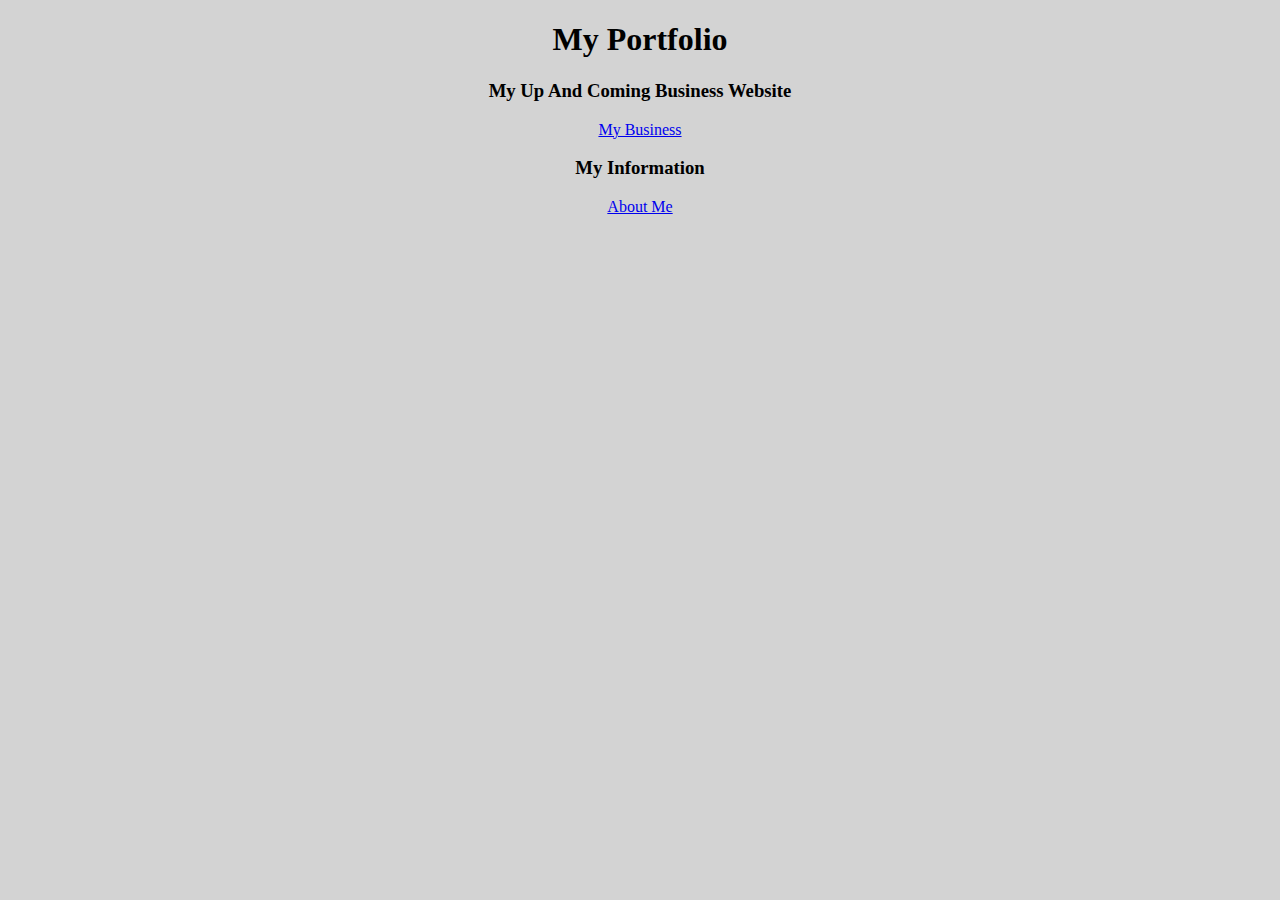
<file: index.html>
<!DOCTYPE html>
<html>
<body>
<title>My Portfolio</title>
<center><h1>My Portfolio</h1></center>
<center><h3>My Up And Coming Business Website</h3></center>
<li>
<center><a href="business.html" target="_blank">My Business</a></center>
<center><h3>My Information</h3></center>
<center><a href="main.html" target="_blank">About Me</a></center>
<body style="background-color:LightGray;">
</body>
</html>
</file>
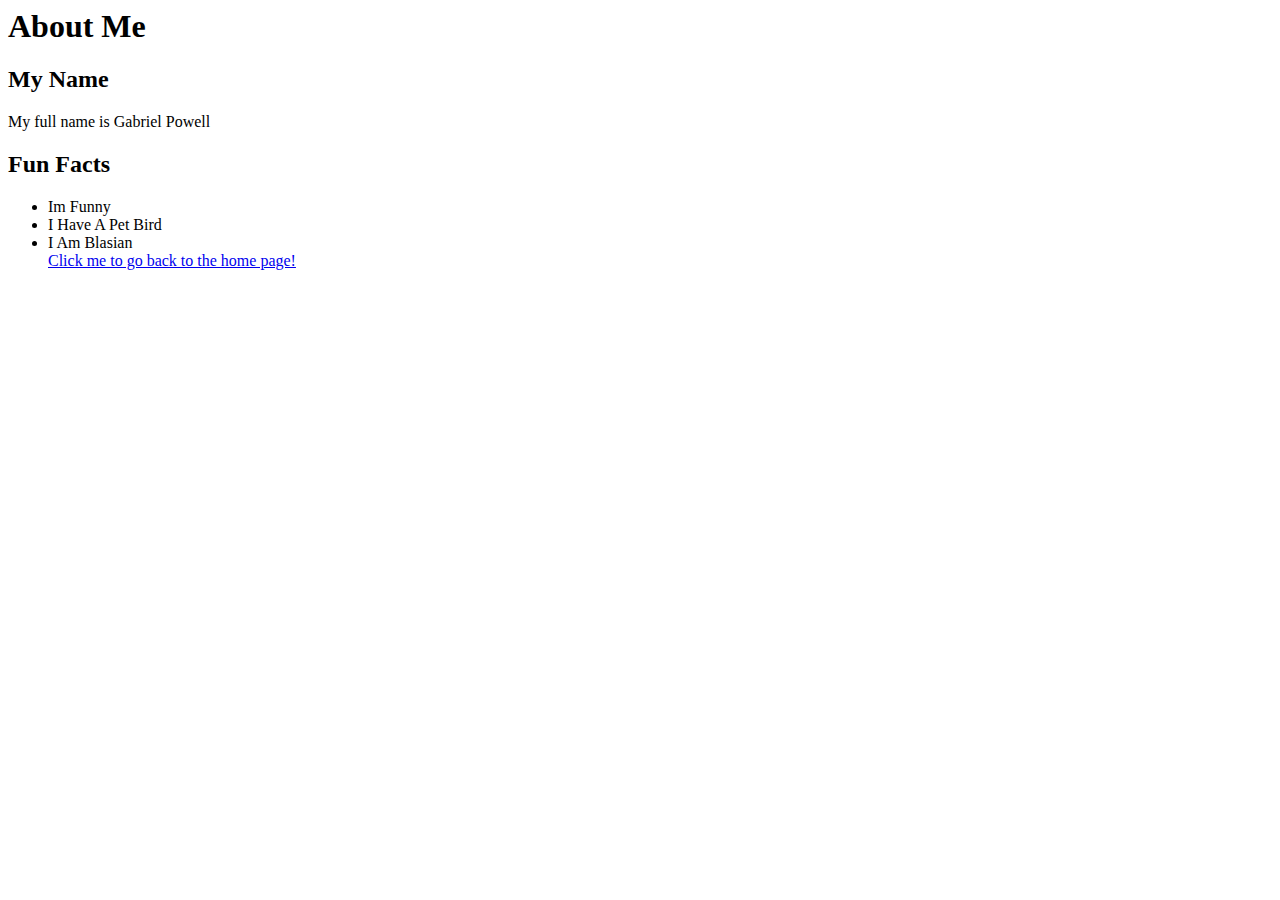
<file: aboutme.html>
<html>
<body>

<h1>About Me</h1>
<h2>My Name</h2>
<p>My full name is Gabriel Powell</p>
<h2>Fun Facts</h2>
<ul>
<li>Im Funny</li>
<li>I Have A Pet Bird</li>
<li>I Am Blasian</li>
<a href="index.html">Click me to go back to the home page!</a>
</body>
</html>
</file>
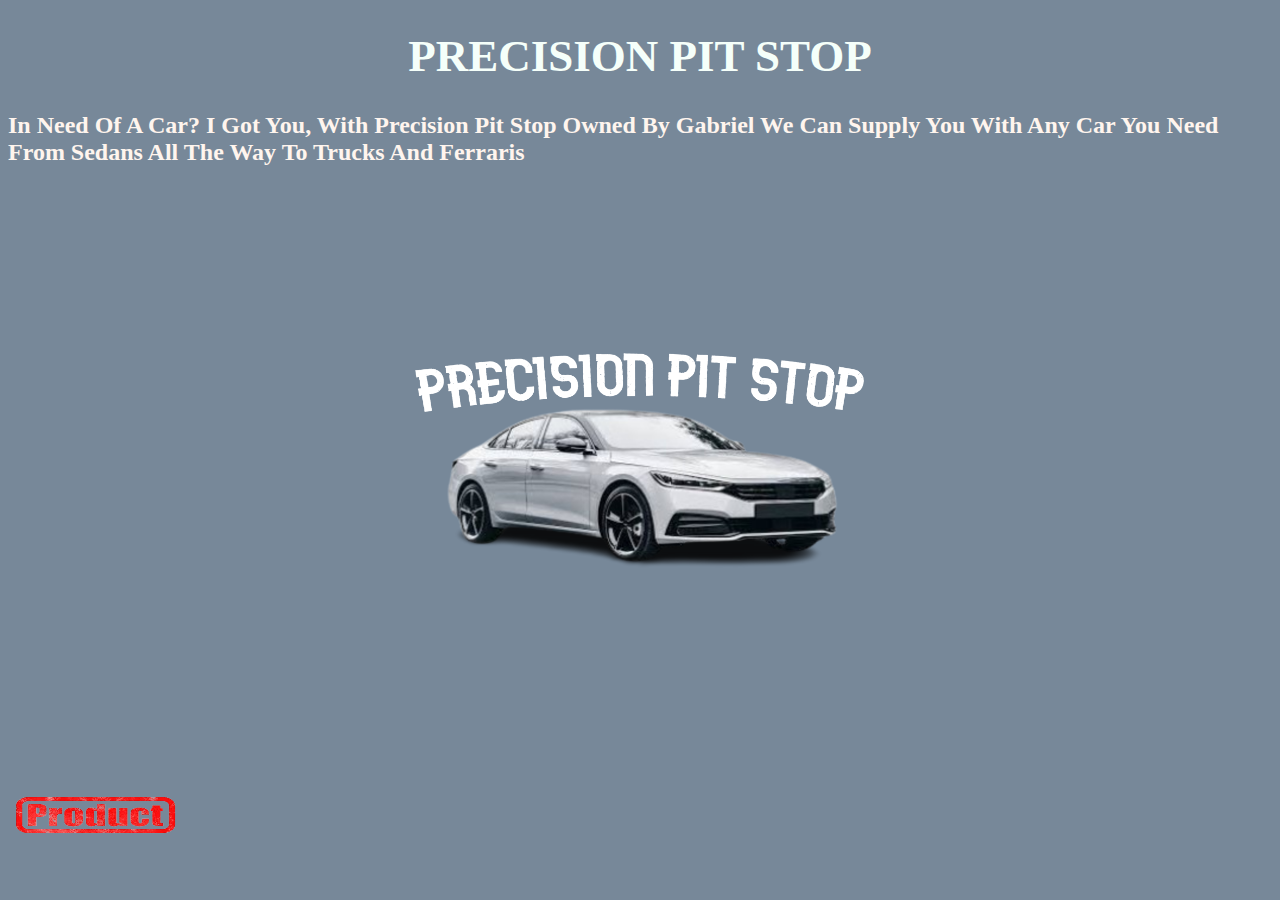
<file: business.html>
<!DOCTYPE html>
<html>
<head>
 <link rel="stylesheet" href="styles.css">
</head>
<body>

<center><h1 style="font-size:45px;">PRECISION PIT STOP</h1></center>
<h2>In Need Of A Car? I Got You, With Precision Pit Stop Owned By Gabriel We Can Supply You With Any Car You Need From Sedans All The Way To Trucks And Ferraris</h2>
<center><img src="1stcar.png" alt="car" style="width:850px;height:600px;"></center>
<a href="services.html"><img src="product.png" width="175" height ="50"/></a>
</body>
</html>
</file>
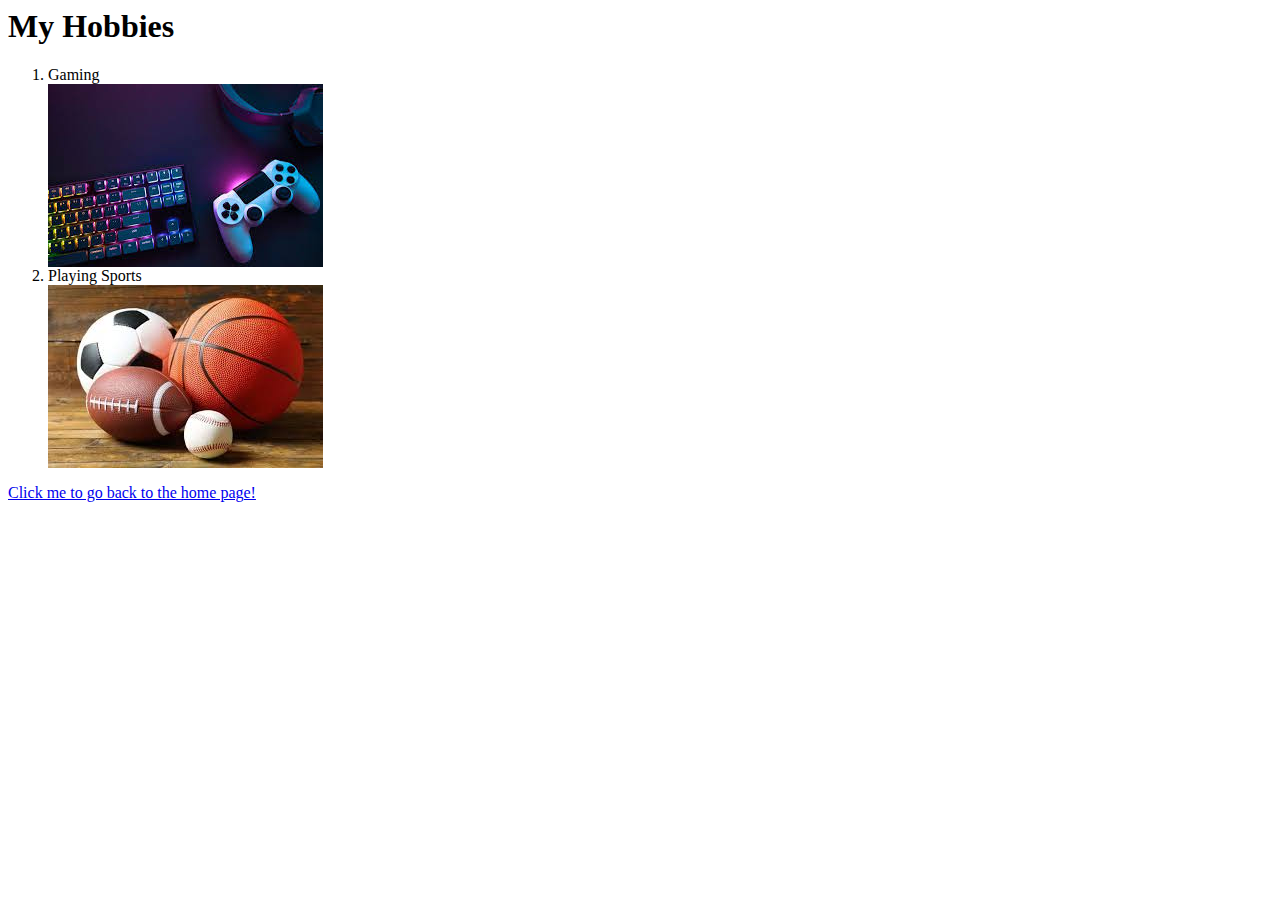
<file: hobbies.html>
<html>
<body>
<h1>My Hobbies</h1>
<ol>
<li>Gaming</li>
<img src="gaming.jpg"/>
<li>Playing Sports</li>
<img src="sports.jpg"/>
</ol>
<a href="index.html">Click me to go back to the home page!</a>
</body>
</html>
</file>
<file: styles.css>
body {
  background-color: LightSlateGrey;
}
h1 {
  color: MintCream;
}
h2 {
  color: SeaShell;
}
</file>
